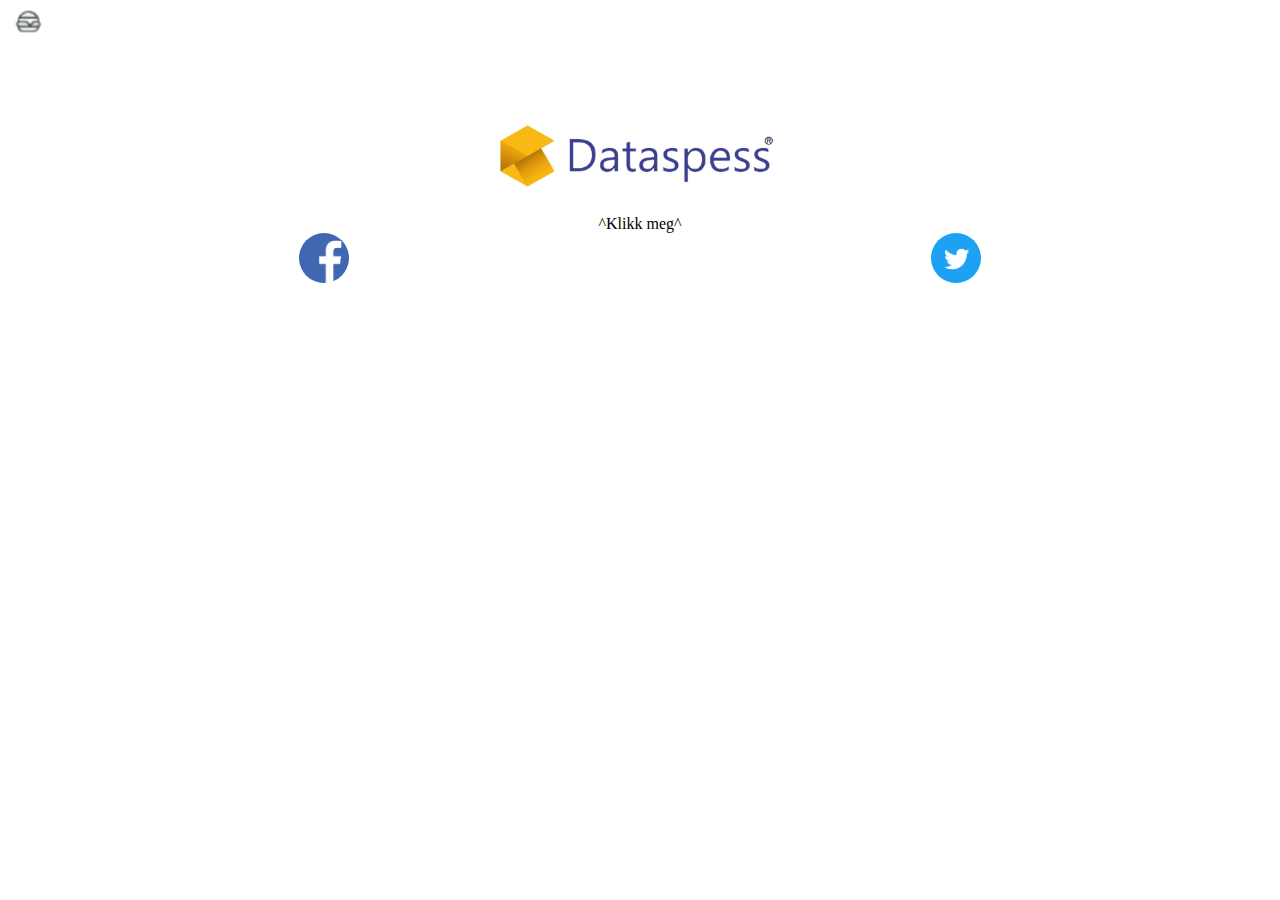
<file: hjem.html>
<!DOCTYPE html>
<html lang="nb" dir="ltr">
  <head>
    <meta charset="utf-8">
    <title>Dataspess</title>
    <link rel="stylesheet" href="style.css">
  </head>
  <header>
    <nav>
      <div id="mySidenav" class="sidenav">
        <a href="javascript:void(0)" class="closebtn" onclick="closeNav()">&times;</a>
        <img src="bilder4x/komplett logo.png" alt="Logo">
        <a class="button" href="hjem.html">Hjem</a>
        <a class="button active" href="index.html">Datadeler</a>
        <a class="button" href="salg.html">Salg</a>
        <a class="button" href="chat.html">Kontakt oss</a>
        <a class="button" href="login.html">Logg inn</a>
        <a class="button" href="omoss.html">Om oss</a>
        <section class="sosial">
          <div class="ikon">
            <a href="https://www.facebook.com/search/top/?q=dataspess&ref=[base64]&epa=SEARCH_BOX"> <img src="bilder/facebook.png" alt=""> </a>
          </div>
          <div class="ikon">
            <a href="https://twitter.com/search?q=dataspess&src=typd"> <img src="bilder/twitter.png" alt=""> </a>
          </div>
        </section>
      </div>
    </nav>
  </header>
  <body id="body">
    <span class="sticky" style="font-size:30px;cursor:pointer" onclick="openNav()"><img src="bilder\Hamburgermeny.png" id="Hamburger" alt="Hamburgermeny"></span>
      <div class="banner">
        <a href="index.html"><img class="" src="bilder4x\Komplett banner.png" alt="Dataspess banner"></a>
        <br>
        <label style="text-align:center;" for="">^Klikk meg^</label>
      </div>
      <section class="sosial">
        <div class="ikon">
          <a href="https://www.facebook.com/search/top/?q=dataspess&ref=[base64]&epa=SEARCH_BOX"> <img src="bilder/facebook.png" alt=""> </a>
        </div>
        <div class="ikon">
          <a href="https://twitter.com/search?q=dataspess&src=typd"> <img src="bilder/twitter.png" alt=""> </a>
        </div>
      </section>
  <main class="hjemside">

  </main>
  <script type="text/javascript">
    function openNav() {
      document.getElementById("mySidenav").style.width = "250px";
      document.getElementById("body").style.marginLeft = "250px";
      document.getElementById("Hamburger").style.display = "none";
      document.body.style.backgroundColor = "white";
    }

    /* Set the width of the side navigation to 0 and the left margin of the page content to 0, and the background color of body to white */
    function closeNav() {
      document.getElementById("mySidenav").style.width = "0";
      document.getElementById("body").style.marginLeft = "0";
      document.getElementById("Hamburger").style.display = "";
      document.body.style.backgroundColor = "white";
    }
  </script>
  </body>
</html>
</file>
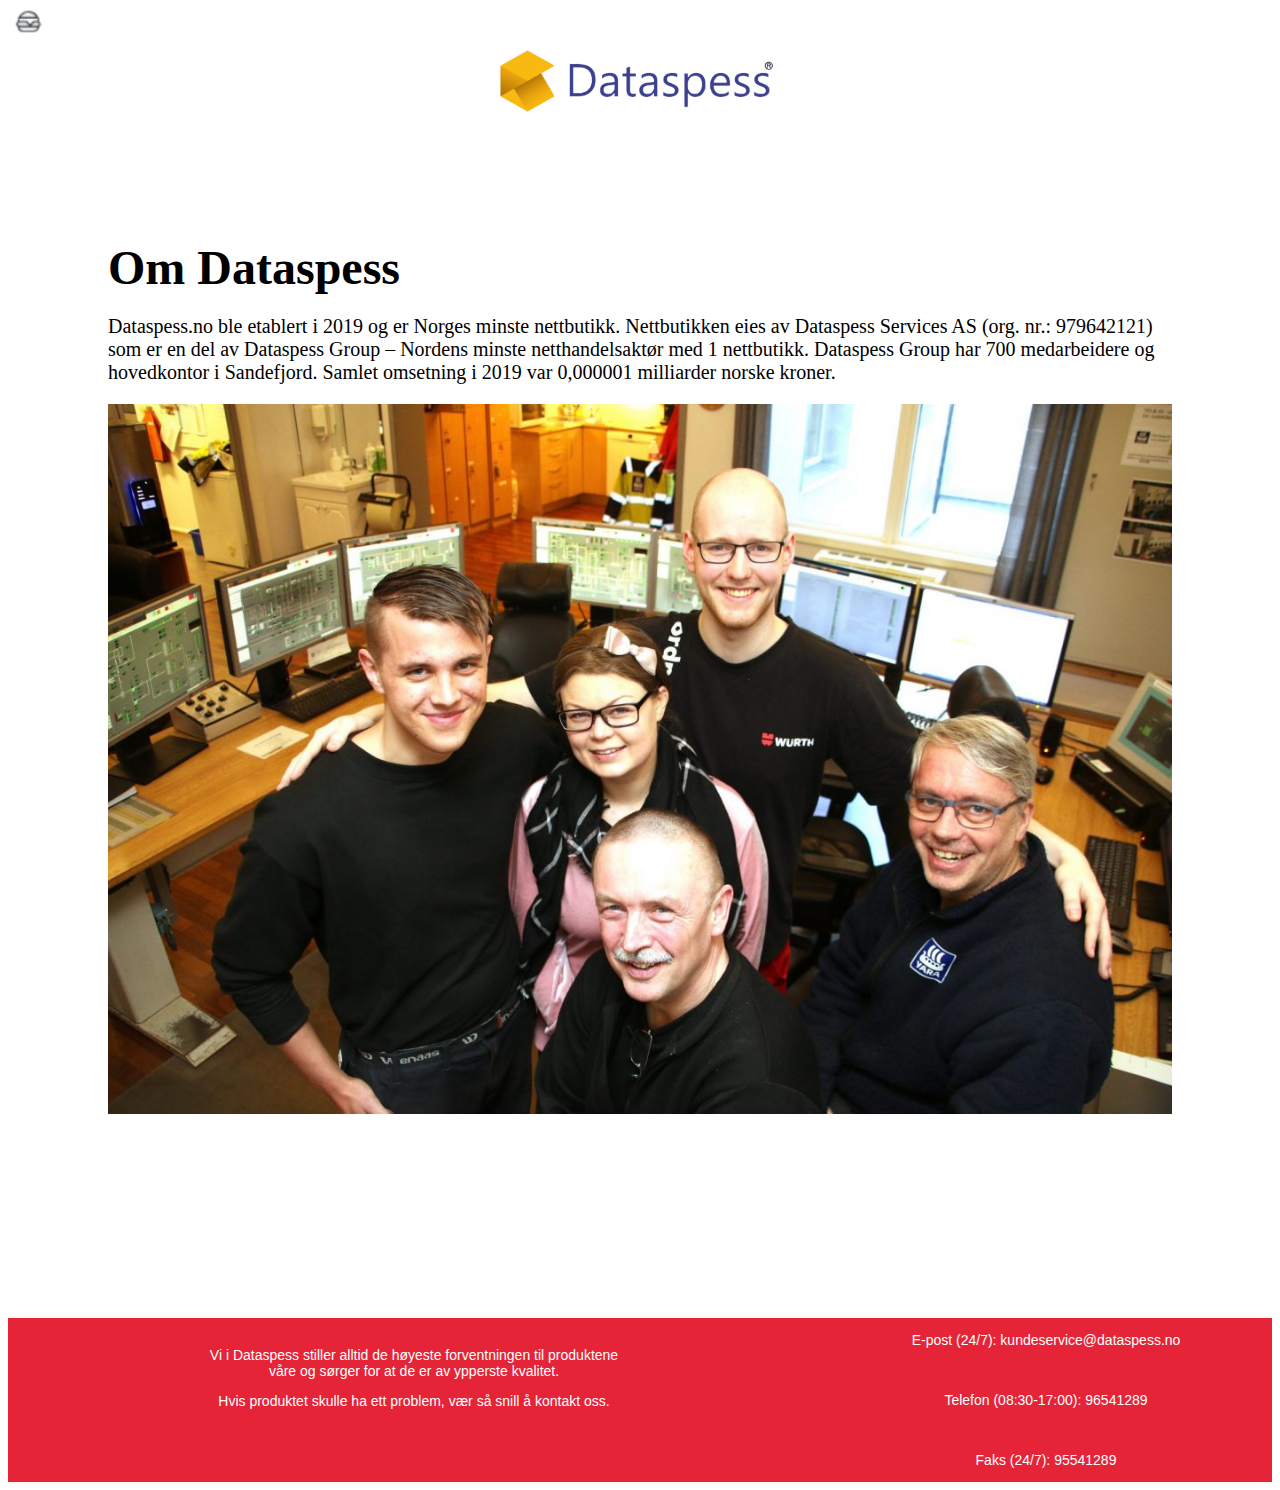
<file: omoss.html>
<!DOCTYPE html>
<html lang="en" dir="ltr">
  <head>
    <meta charset="utf-8">
    <title>Dataspess</title>
    <link rel="stylesheet" href="style.css">
  </head>
  <header>
    <nav>
      <div id="mySidenav" class="sidenav">
        <a href="javascript:void(0)" class="closebtn" onclick="closeNav()">&times;</a>
        <a class="button" href="hjem.html">Hjem</a>
        <a class="button active" href="index.html">Datadeler</a>
        <a class="button" href="salg.html">Salg</a>
        <a class="button" href="chat.html">Kontakt oss</a>
        <a class="button" href="login.html">Logg inn</a>
        <a class="button" href="omoss.html">Om oss</a>
        <section class="sosial">
          <div class="ikon">
            <a href="https://www.facebook.com/search/top/?q=dataspess&ref=[base64]&epa=SEARCH_BOX"> <img src="bilder/facebook.png" alt=""> </a>
          </div>
          <div class="ikon">
            <a href="https://twitter.com/search?q=dataspess&src=typd"> <img src="bilder/twitter.png" alt=""> </a>
          </div>
        </section>
      </div>
    </nav>
  </header>
  <body id="body">
      <span class="sticky" style="font-size:30px;cursor:pointer" onclick="openNav()"><img src="bilder\Hamburgermeny.png" id="Hamburger" alt="Hamburgermeny"></span>
    <div class="bannerdatadel">
    <a href="index.html"><img class="" src="bilder\Komplett banner.png" alt="Dataspess banner"></a>
    </div>

    <man>
      <div class="omoss">
        <b>Om Dataspess</b>
        <br>
        <p>Dataspess.no ble etablert i 2019 og er Norges minste nettbutikk. Nettbutikken eies av Dataspess Services AS (org. nr.: 979642121) som er en del av Dataspess Group – Nordens minste netthandelsaktør med 1 nettbutikk. Dataspess Group har 700 medarbeidere og hovedkontor i Sandefjord. Samlet omsetning i 2019 var 0,000001 milliarder norske kroner.</p>
        <img src="bilder/gladefolk.jpg" alt="Gladefolk">
      </div>
    </man>

    <script type="text/javascript">



    function openNav() {
      document.getElementById("mySidenav").style.width = "250px";
      document.getElementById("body").style.marginLeft = "250px";
      document.getElementById("Hamburger").style.display = "none";
      document.body.style.backgroundColor = "white";
    }

    /* Set the width of the side navigation to 0 and the left margin of the page content to 0, and the background color of body to white */
    function closeNav() {
      document.getElementById("mySidenav").style.width = "0";
      document.getElementById("body").style.marginLeft = "0";
      document.getElementById("Hamburger").style.display = "";
      document.body.style.backgroundColor = "white";
    }

</script>
<footer style="margin-top ="200px;"">
    <div class="footertekst">
      <p>Vi i Dataspess stiller alltid de høyeste forventningen til produktene våre og sørger for at de er av ypperste kvalitet.</p>
      <p>Hvis produktet skulle ha ett problem, vær så snill å kontakt oss.</p>
    </div>
      <div class="Kontakt">
        <p>E-post (24/7): kundeservice@dataspess.no</p>
        <br>
        <p>Telefon (08:30-17:00): 96541289</p>
        <br>
        <p>Faks (24/7): 95541289</p>
      </div>
</footer>
</body>
</html>
</file>
<file: style.css>
.sticky{
  top: 0;
  position: fixed;
  z-index: 2;
  max-width: 10%;
  max-height: 10%;
}

.sidenav {
 height: 100%;
 width: 0;
 position: fixed;
 z-index: 1;
 top: 0;
 left: 0;
 background-color: white;
 overflow-x: hidden;
 padding-top: 60px;
 transition: 0.5s;
}


.sidenav a {
 padding: 15px 8px 15px 8px;
 text-decoration: none;
 font-size: 25px;
 color: black;
 display: block;
 font-family: GT Walsheim,Helvetica,sans-serif;
 transition: 0.3s;
}


.sidenav a:hover {
 color: white;
}


.sidenav .closebtn {
 position: absolute;
 top: 0;
 right: 25px;
 font-size: 36px;
 margin-left: 50px;
 padding-bottom: 2px;
}





.stickyhandle{
  top: 0;
  position: fixed;
  z-index: 2;
  max-width: 7.5%;
  max-height: 10%;
  left: 80%;
}

.sidehandle {
 height: 100%;
 width: 0;
 position: fixed;
 z-index: 1;
 top: 0;
 right: 0;
 background-color: white;
 overflow-x: hidden;
 padding-top: 60px;
 transition: 0.5s;
}


.sidehandle  {
 padding: 15px 8px 15px 8px;
 text-decoration: none;
 font-size: 25px;
 color: black;
 display: block;
 font-family: GT Walsheim,Helvetica,sans-serif;
 transition: 0.3s;
}


.sidehandle  {
 color: white;
}


.sidehandle .closebtnhandle {
 position: absolute;
 top: 0;
 left: 25px;
 font-size: 36px;
 margin-right: 50px;
 padding-bottom: 2px;
 z-index: 3;
}




#main {
 transition: margin-left .5s;
 padding: 20px;
}


@media screen and (max-height: 450px) {
 .sidenav {padding-top: 15px;}
 .sidenav a {font-size: 18px;}
}
.button{
  background-color: transparent;
  font-family: GT Walsheim,Helvetica,sans-serif;
  color: white;
  padding: 32px;
  text-align: center;
  text-decoration: none;
  display: inline-block;
  font-size: 16px;
  margin: 4px;
  cursor: pointer;
  border-radius: 0px;
  border: 2px solid white;
  transition: 0.1s;

}
.button:hover{
  color: white;
  background-color: #e52437;
  border: 2px solid #e52437;
  transition: 0.1s;
  font-family: GT Walsheim,Helvetica,sans-serif;
}
.button.active{
  background-color: #e52437;
  color: white;
  border: 2px solid #e52437;
  font-family: GT Walsheim,Helvetica,sans-serif;
}
main{
  display: grid;
  grid-template-columns: 1fr 1fr 1fr;
  grid-gap: 10px;
  margin: auto;
  min-height: 1fr;
  max-height: 1fr;
  font-family: GT Walsheim,Helvetica,sans-serif;
}

@media (min-width:2000px) {
  main{
    grid-template-columns: 1fr 1fr 1fr 1fr;
  }

}

@media (max-width:700px) {
  main{
    grid-template-columns: 1fr 1fr;
  }

}

@media (max-width:600px) {
  main{
    grid-template-columns: 1fr;
  }

}

.border {
  background-color: white;
  border: 2px solid lightgrey;
  font-size: 30px;
  text-align: center;
  border-radius: 0px;
  transition: 0.5s;
  position: relative;
}
img{
  max-width: 300px;
}
.border:hover {
  background-color: white;
  transition: 0.5s;
  border: 2px solid #e52437;
  font-size: 30px;
  text-align: center;
  border-radius: 0px;
}
a{
  text-decoration: none;
  color: black;
}
.banner{
  margin-top: 100px;
  width: 100%;
  text-align: center;
  height: 200%;
  justify-content: center;
  margin-left: auto;
  margin-right: auto;
}
.sorterbutton{
  width: 100%;
  height: 100%;
  display: grid;
  grid-template-columns: 1fr 1fr 1fr;
  grid-gap: 10px;
}
.sorterbuttonwide{
  width: 100%;
  height: 10%;
  display: grid;
  grid-template-columns: 1fr;
  grid-gap: 10px;
}
.buttontekst{
  font-size: 20px;
  color:black;
  font-family: sans-serif;
}
.dropbtn {
  background-color: white;
  color: black;
  padding: 16px;
  font-size: 16px;
  border: none;
  cursor: pointer;
  justify-content: center;
  width: 100%;
  border: 2px solid #e52437;
}

.dropbtn:hover, .dropbtn:focus {
  background-color: #e52437;
  color: white;
}

#myInput {
  border-box: box-sizing;
  background-image: url('searchicon.png');
  background-position: 14px 12px;
  background-repeat: no-repeat;
  font-size: 16px;
  padding: 14px 20px 12px 45px;
  border: none;
  border-bottom: 1px solid #ddd;
  justify-content: center;
  display: inline;
  min-width: 94%;
  text-align: center;
}

#myInput:focus {outline: 3px solid #ddd;}

.dropdown {
  position: relative;
  display: inline;
}

.dropdown-content {
  display: none;
  position: absolute;
  background-color: #f6f6f6;
  min-width: 100%;
  overflow: auto;
  border: 1px solid #ddd;
  z-index: 1;
}

.dropdown-content a {
  color: black;
  padding: 12px 16px;
  text-decoration: none;
  display: block;
}

.dropdown a:hover {background-color: #ddd;}

.show {display: block;}

.gridsøk{
  width: 100%;
  height: 100%;
  display: grid;
  grid-template-columns: 1fr 1fr 1fr;
  grid-gap: 10px;
}
.gridsøkwide{
  width: 100%;
  height: 10%;
  display: grid;
  grid-template-columns: 1fr;
  grid-gap: 10px;
}
.dropdowndiv{
  margin-top: 100px;
}
.bannerdatadel{
  margin-top: 25px;
  margin-bottom: 25px;
  width: 100%;
  justify-content: center;
  text-align: center;
}
h1{
  font-size: 14px;
  font-weight: 700;
  margin: 0 0 5px;
}
.border>p{
  font-size: 12px;
  margin: 0 0 5px;
}
.pris{
  font-size: 20px;
  font-weight: 700;
  margin-right: 300px;
}
.kjopna{
  margin-left: 300px;
}
.kjopbutton{
  cursor: pointer;
  white-space: nowrap;
  text-transform: uppercase;
  font-size: 12px;
  color: #333;
  line-height: normal;
}
.valgtMain{
  grid-template-columns: 1fr 1fr;
  grid-gap: 10px;
  justify-content: center;
  text-align: center;
  width: 100%;
  display: grid;
  font-family: GT Walsheim,Helvetica,sans-serif;
  height: 100%;
}
.gridperma{
  grid-column: span 1;
  grid-row: span 7;
  font-size: 40px;
  font-weight: 10;
  margin-right: 300px;
  font-family: GT Walsheim,Helvetica,sans-serif;
  width: 100%;
  height: 100%;
  background-color: white;
  border: 2px solid lightgrey;
}

.gridperma:hover{
  grid-column: span 1.5;
  grid-row: span 7;
  transition: 0.5s;
  border: 2px solid #e52437;
}
.gridmidler{
  height: 100%;
  grid-column: span 1;
  grid-row: span 1;
  margin-top: 150px;
  margin-bottom: -125px;
  font-weight: 70;
  margin-right: 300px;
  font-family: GT Walsheim,Helvetica,sans-serif;
  background-color: white;
  border: 2px solid lightgrey;
  font-size: 14px;
  text-align: center;
  border-radius: 0px;
  transition: 0.5s;
  margin: 0.5px;
}
.gridmidlerbottom{
  height: 100%;
  grid-column: span 1;
  grid-row: span 1;
  margin-top: 150px;
  margin-bottom: -125px;
  font-weight: 70;
  margin-right: 300px;
  font-family: GT Walsheim,Helvetica,sans-serif;
  background-color: white;
  border: 2px solid lightgrey;
  font-size: 14px;
  text-align: center;
  border-radius: 0px;
  transition: 0.5s;
  margin: 0.5px;
  bottom: 1;
  position: relative;
}
.gridmidlerbottom:hover{
  background-color: white;
  transition: 0.5s;
  border: 2px solid #e52437;
  font-size: 20px;
  text-align: center;
  border-radius: 0px;
}
.gridmidler:hover{
  background-color: white;
  transition: 0.5s;
  border: 2px solid #e52437;
  font-size: 20px;
  text-align: center;
  border-radius: 0px;
}
.gridperma>img{
  width: 100%;
  image-rendering: crisp-edges;
}
.gridperma>h1{
  font-size: 20px;
}
.gridperma>h3{
  font-size: 30px;
  font-weight: 70;
}
main>.hjemside{
  background-color: blue;
  background-position: center;
  background-repeat: no-repeat;
  background-size: cover;
  display: block;
}
#hamburger{
  width: 100%;
  height: 100%;
}
#Handlekurv{
  width: 100%;
  height: 100%;
}
.buttonimg{
  width: 35%
}
.vareimg{
  width: 100%;
}
.footer{

}
footer{
  margin-top: 200px;
  font-family: GT Walsheim,Helvetica,sans-serif;
  display: grid;
  grid-template-columns: 1fr 1fr;
  left: 0;
  bottom: 0;
  width: 100%;
  background-color: #e52437;
  color: white;
  text-align: center;
}
.footertekst{
  padding-top: 15px;
  margin-left: 200px;
  margin-right: 20px;
  color: white;
  font-size: 14px;
}
.Kontakt{
  margin-left: 200px;
  margin-right: 20px;
  font-size: 14px;
  font-weight: 300;
  color: white;
}
.bilde{
z-index: 3;
min-width: 100%;
}
.salgboble{
z-index: 3;
position: absolute;
top: 0;
right: 0;
}
.salgtekst{
z-index: 4;
position: absolute;
justify-content: center;
text-align: center;
top: 10%;
right: 7.5%;
}
.forpris{
  text-decoration: line-through;
  font-size: 14px;
  font-weight: 300;
  margin-right: 300px;
}
.sosial{
  display: grid;
  grid-template-columns: 1fr 1fr;
  grid-gap: 1px;
  justify-content: center;
  text-align: center;
  bottom: 0;
}
.ikon>a>img{
  border-radius: 50px;
  max-width: 50px;

}
.omoss{
  margin-right: 100px;
  margin-left: 100px;
  margin-top: 100px;
}
.omoss>b{
  font-size: 48px;
}
.omoss>p{
  font-size: 20px;
}
.omoss>img{
  max-width: 100%;
}
/* Popup container - can be anything you want */
.popup {
  position: relative;
  display: inline-block;
  cursor: pointer;
  -webkit-user-select: none;
  -moz-user-select: none;
  -ms-user-select: none;
  user-select: none;
}

/* The actual popup */
.popup .popuptext {
  visibility: hidden;
  width: 160px;
  background-color: #555;
  color: #fff;
  text-align: center;
  border-radius: 6px;
  padding: 8px 0;
  position: absolute;
  z-index: 1;
  bottom: 125%;
  left: 50%;
  margin-left: -80px;
}

/* Popup arrow */
.popup .popuptext::after {
  content: "";
  position: absolute;
  top: 100%;
  left: 50%;
  margin-left: -5px;
  border-width: 5px;
  border-style: solid;
  border-color: #555 transparent transparent transparent;
}

/* Toggle this class - hide and show the popup */
.popup .show {
  visibility: visible;
  -webkit-animation: fadeIn 1s;
  animation: fadeIn 1s;
}

/* Add animation (fade in the popup) */
@-webkit-keyframes fadeIn {
  from {opacity: 0;}
  to {opacity: 1;}
}

@keyframes fadeIn {
  from {opacity: 0;}
  to {opacity:1 ;}
}
</file>
